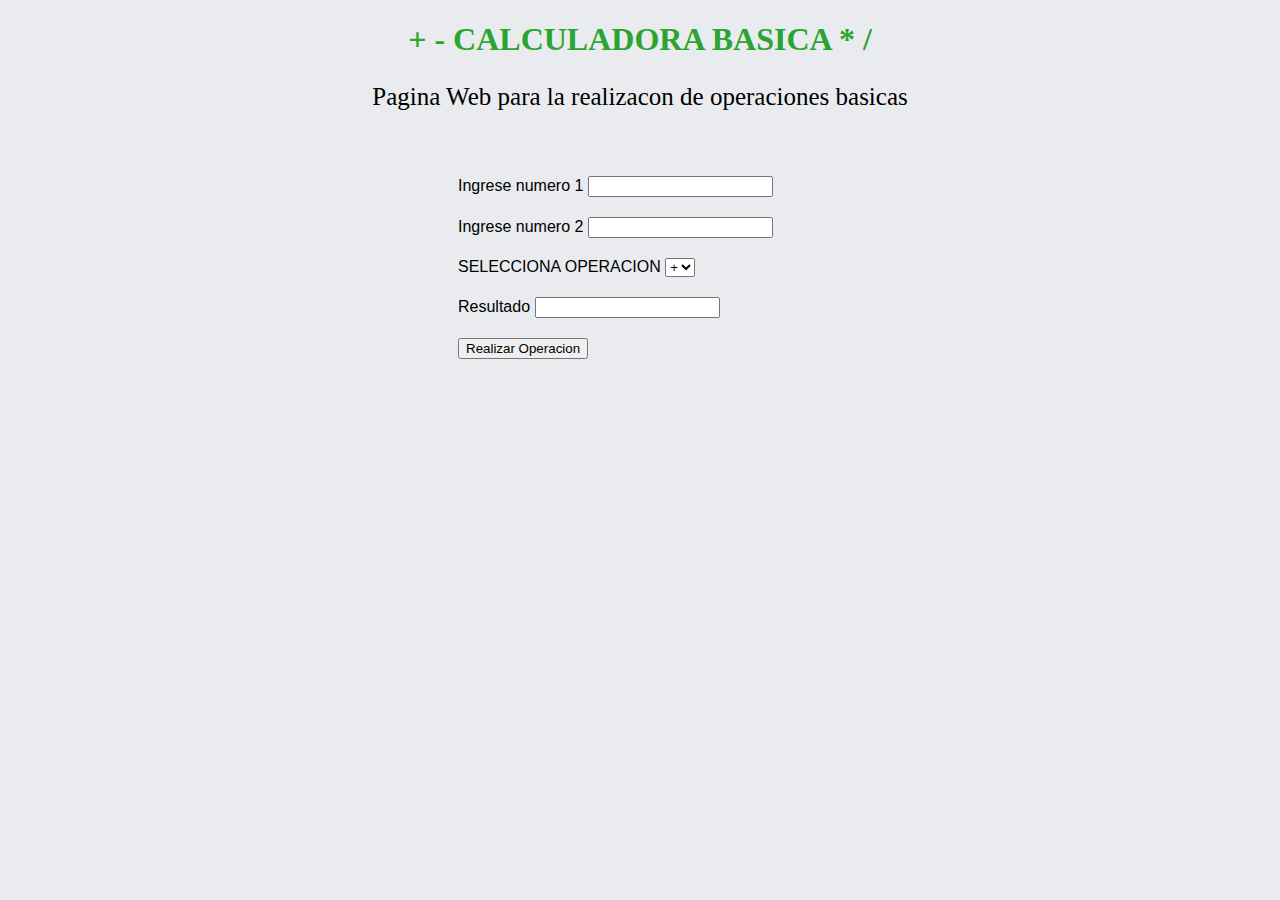
<file: j5.html>
<!DOCTYPE html>
<html lang="en">
<head>
    <meta charset="UTF-8">
    <meta http-equiv="X-UA-Compatible" content="IE=edge">
    <meta name="viewport" content="width=device-width, initial-scale=1.0">
    <title>CONTACTO</title>
    <link rel="stylesheet" href="j5.css">
    <meta name="author" content="KARLA SALAZAR">

</head>
<body>
  <h1> + - CALCULADORA BASICA * /</h1>
  <p>Pagina Web para la realizacon de operaciones basicas</p>
    <div class="contenedor">
      <div class="calcuop">
        <div class="divsform">
          <label for="numero">Ingrese numero 1</label>
          <input type="text" name="numero" id="numero">
        </div>
        <div class="divsform">
          <label for="numero2">Ingrese numero 2</label>
          <input type="text" name="numero2" id="numero2">
        </div>
        <div class="divsform">
          <label for="Operacion">SELECCIONA OPERACION</label>
          <select name="Operacion" id="Operacion" form="Operacion"> 
            <option value="+">+</option>
            <option value="*">*</option>
            <option value="-">-</option>
            <option value="/">/</option>
          </select>
        </div>
        <div class="divsform">
          <label for="Resultado">Resultado</label>
          <input type="text" name="Resultado" id="Resultado" readonly>
        </div>
        <div class="divsform">
          <button onclick="calcular()">Realizar Operacion</button>
        </div>
      </div>
    </div>
      <script src="j5.js"></script>
</body>
</html>
</file>
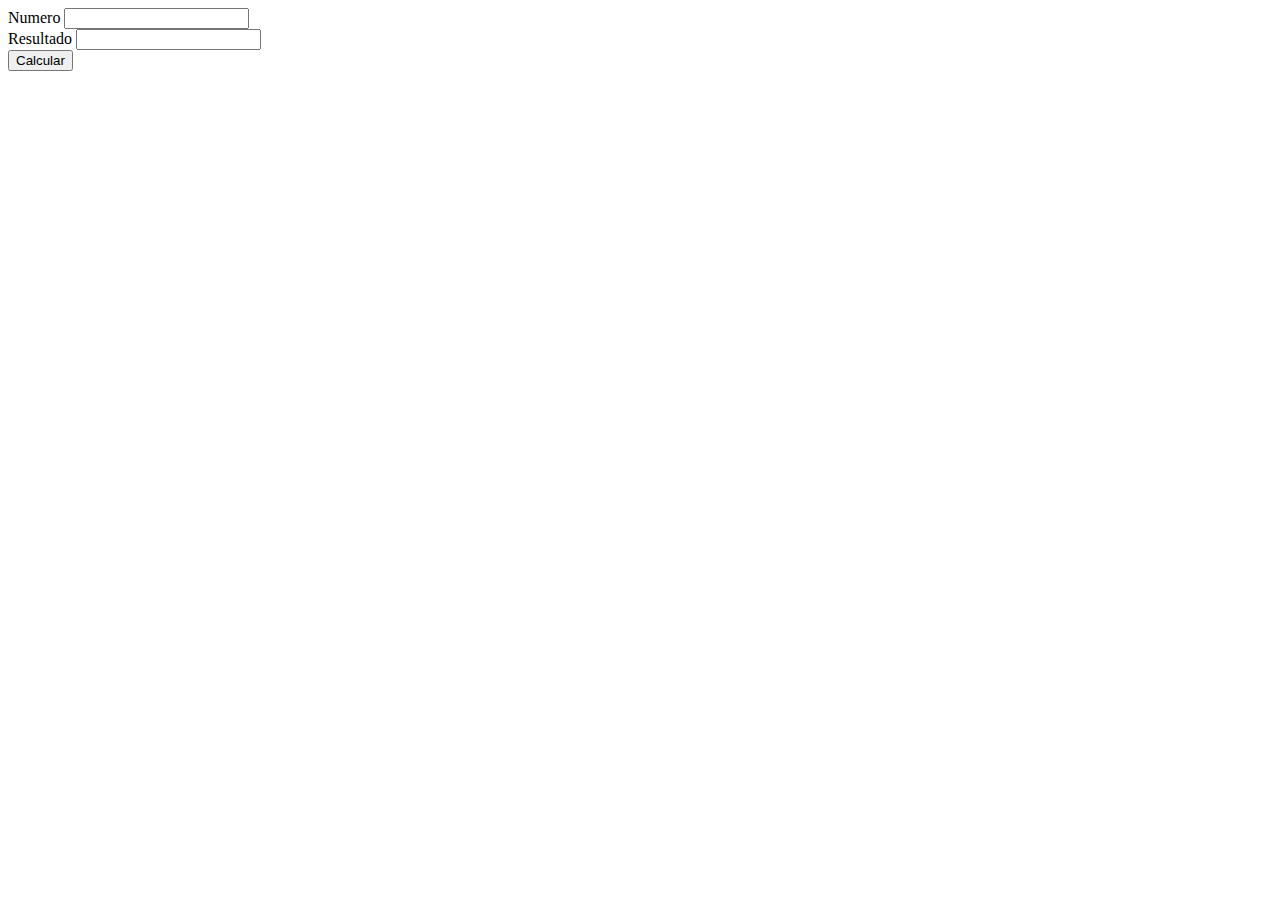
<file: js1.html>
<!DOCTYPE html>
<html lang="en">
<head>
    <meta charset="UTF-8">
    <meta http-equiv="X-UA-Compatible" content="IE=edge">
    <meta name="viewport" content="width=device-width, initial-scale=1.0">
    <title>Document</title>
</head>
<body>
    <div>
        <div>
            <label for="numero">Numero</label>
            <input type="text" name="numero" id="numero">
        </div>
        <div>
            <label for="result">Resultado</label>
            <input type="text" name="result" id="result" readonly>
        </div>
        <div>
            <button onclick="calcular()">Calcular</button>
        </div>
    </div>
    <script src="js1.js"></script>
</body>
</html>
</file>
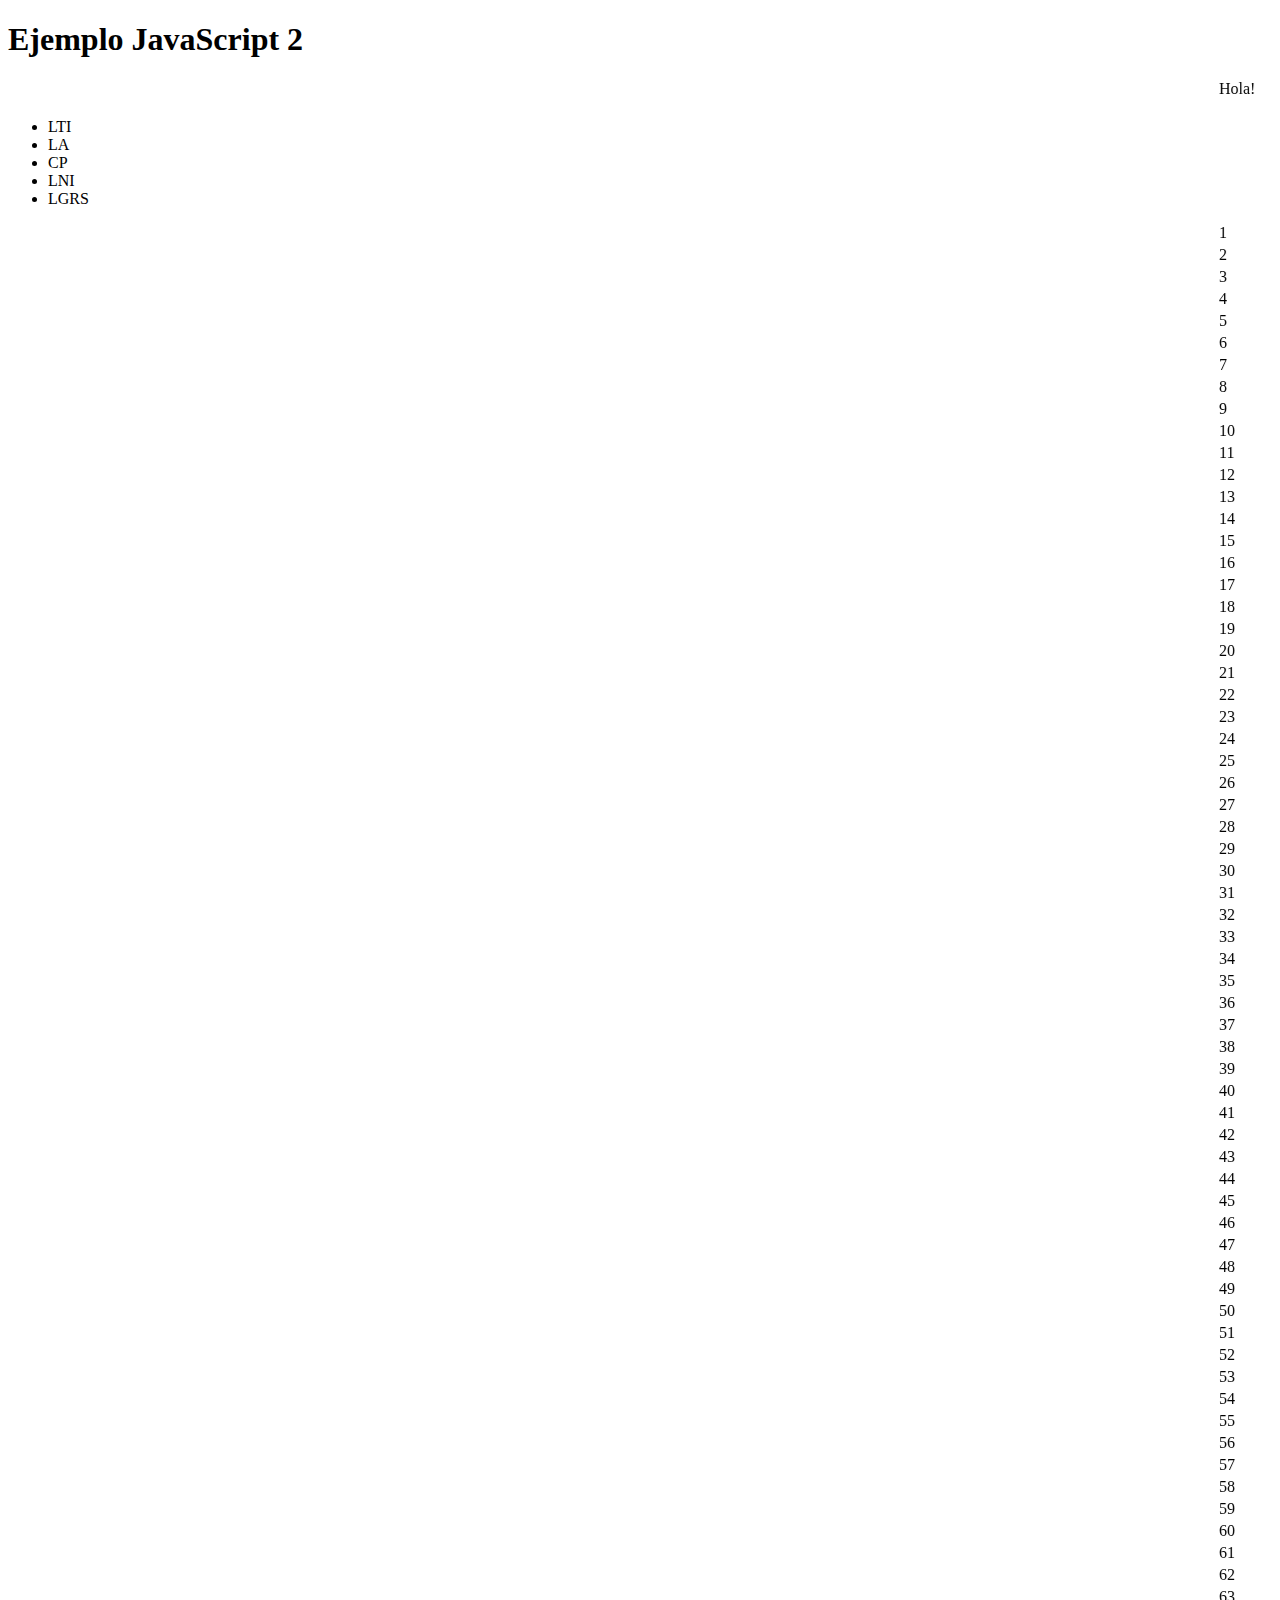
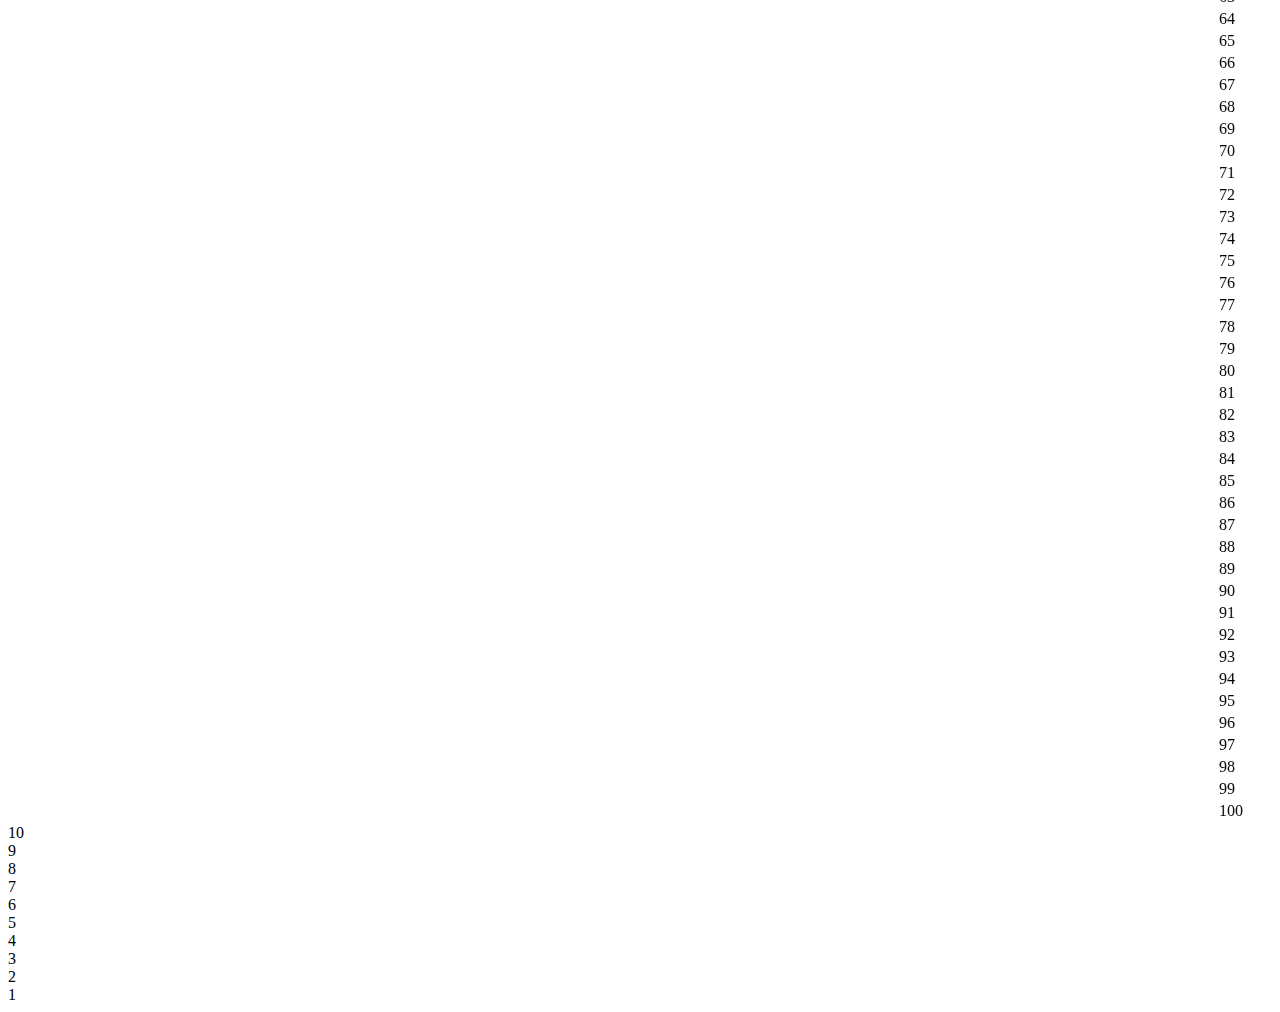
<file: js2.html>
<!DOCTYPE html>
<html lang="en">
<head>
    <meta charset="UTF-8">
    <meta http-equiv="X-UA-Compatible" content="IE=edge">
    <meta name="viewport" content="width=device-width, initial-scale=1.0">
    <title>Document</title>
</head>
<body>
    <h1>Ejemplo JavaScript 2</h1>
    <script src="js2.js"></script>
    
</body>
</html>
</file>
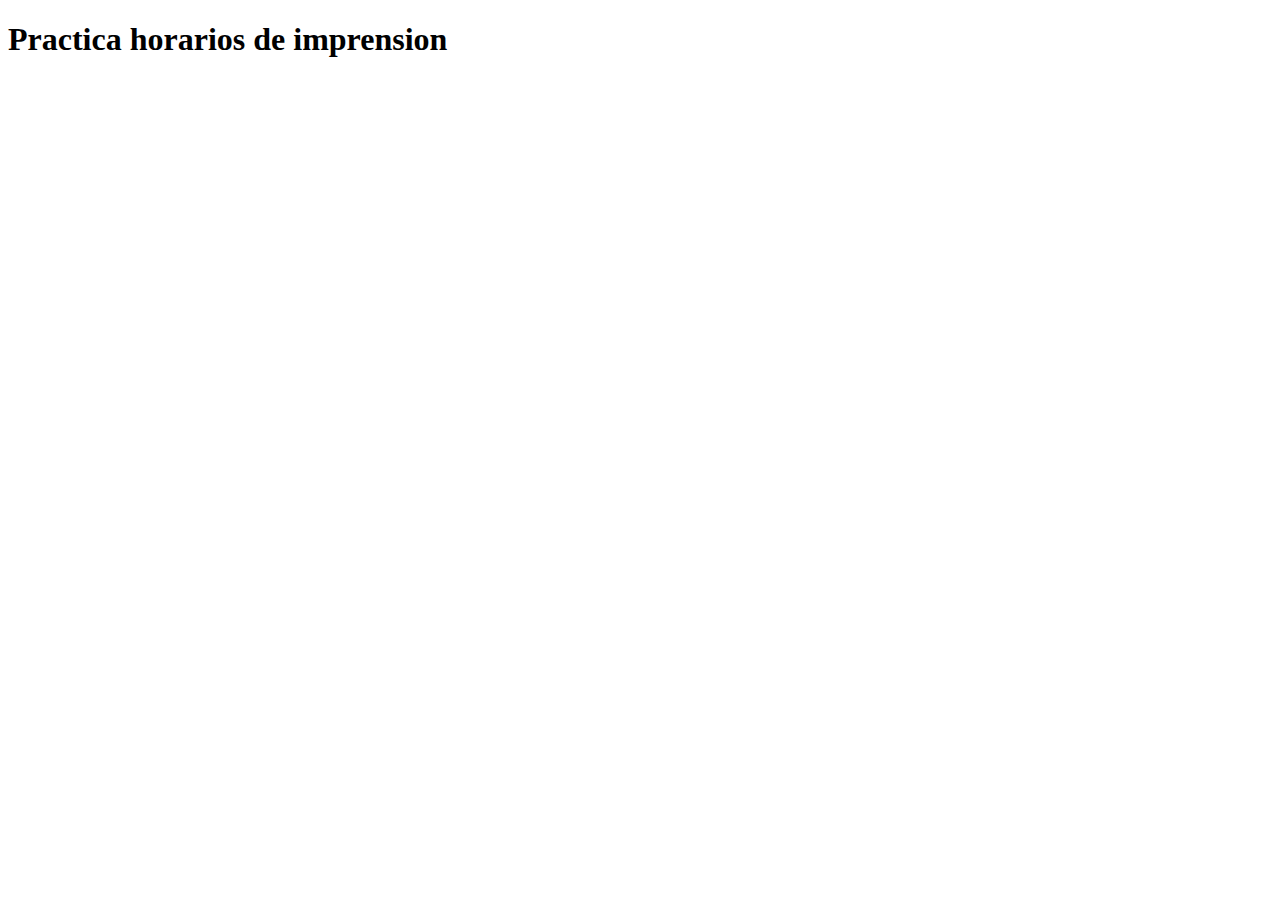
<file: js3.html>
<!DOCTYPE html>
<html lang="en">
<head>
    <meta charset="UTF-8">
    <meta http-equiv="X-UA-Compatible" content="IE=edge">
    <meta name="viewport" content="width=device-width, initial-scale=1.0">
    <title>Document</title>
</head>
<body>
    <H1>Practica horarios de imprension</H1>
    <script src="js3.js"></script>
    
</body>
</html>
</file>
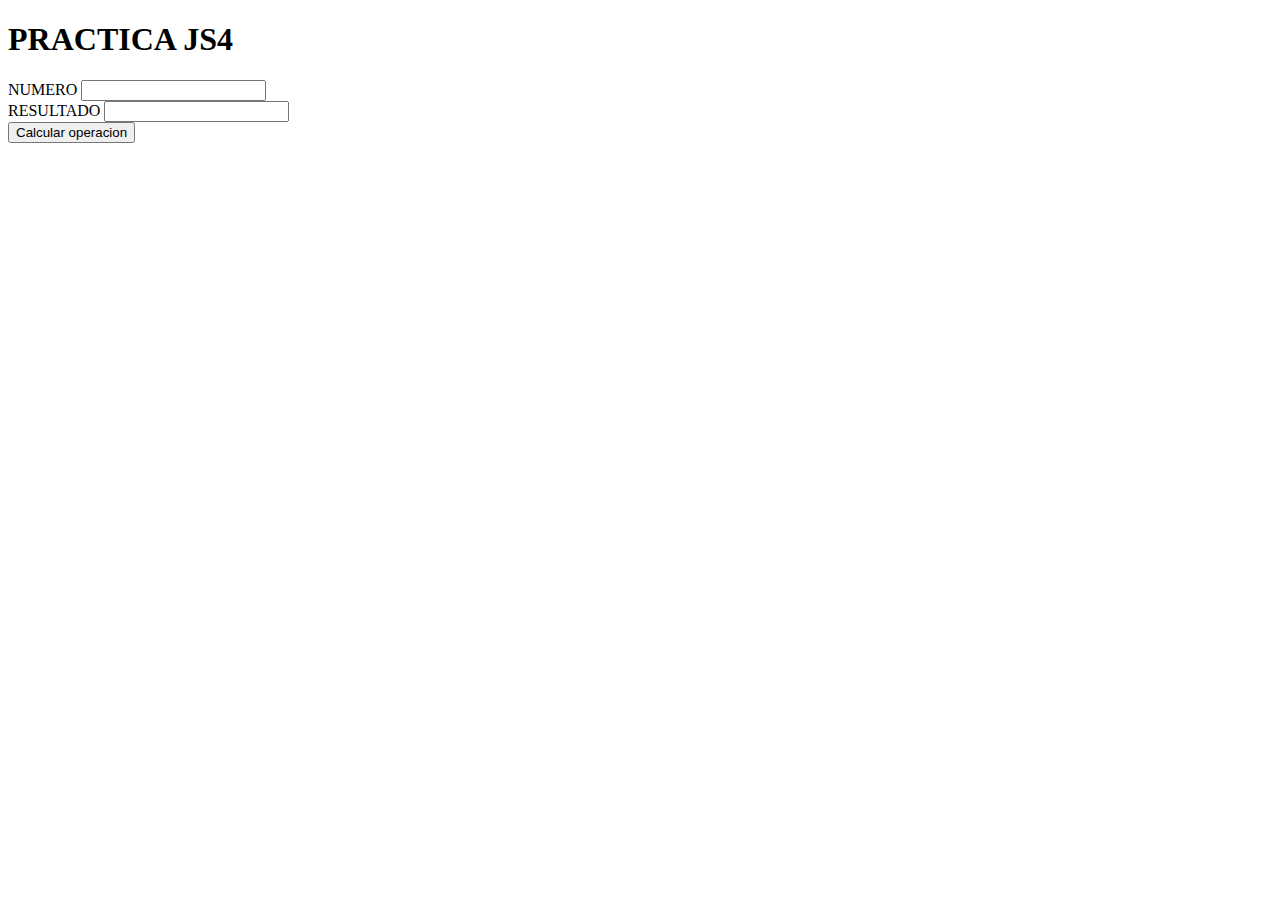
<file: js4.html>
<!DOCTYPE html>
<html lang="en">
<head>
    <meta charset="UTF-8">
    <meta http-equiv="X-UA-Compatible" content="IE=edge">
    <meta name="viewport" content="width=device-width, initial-scale=1.0">
    <title>Document</title>
</head>
<body>
    <h1>PRACTICA JS4</h1>
    <div>
        <label for="numero">NUMERO</label>
        <input type="text" name="numero" id="numero" >
    </div>
    <div>
        <label for="Resultado">RESULTADO</label>
        <input type="text" name="resultado" id="resultado" readonly>
    </div>
    <div>
        <button onclick="calcular()">Calcular operacion</button>
    </div>
    <script src="js4.js"></script>
</body>
</html>
</file>
<file: j5.css>
body{
    background: rgb(234, 235, 238);
    font-family: sans-serif;
}
h1{
    text-align: center;
    font-family: 'Times New Roman', Times, serif;
    color: rgb(42, 165, 48);
}
p{
    text-align: center;
    font-size: 25px;
    font-family: 'Times New Roman', Times, serif;
}

.divsform{
    padding-top: 20px;
}

.calcuop{
    padding-left: 450px;
    padding-top: 20px;
}
</file>
